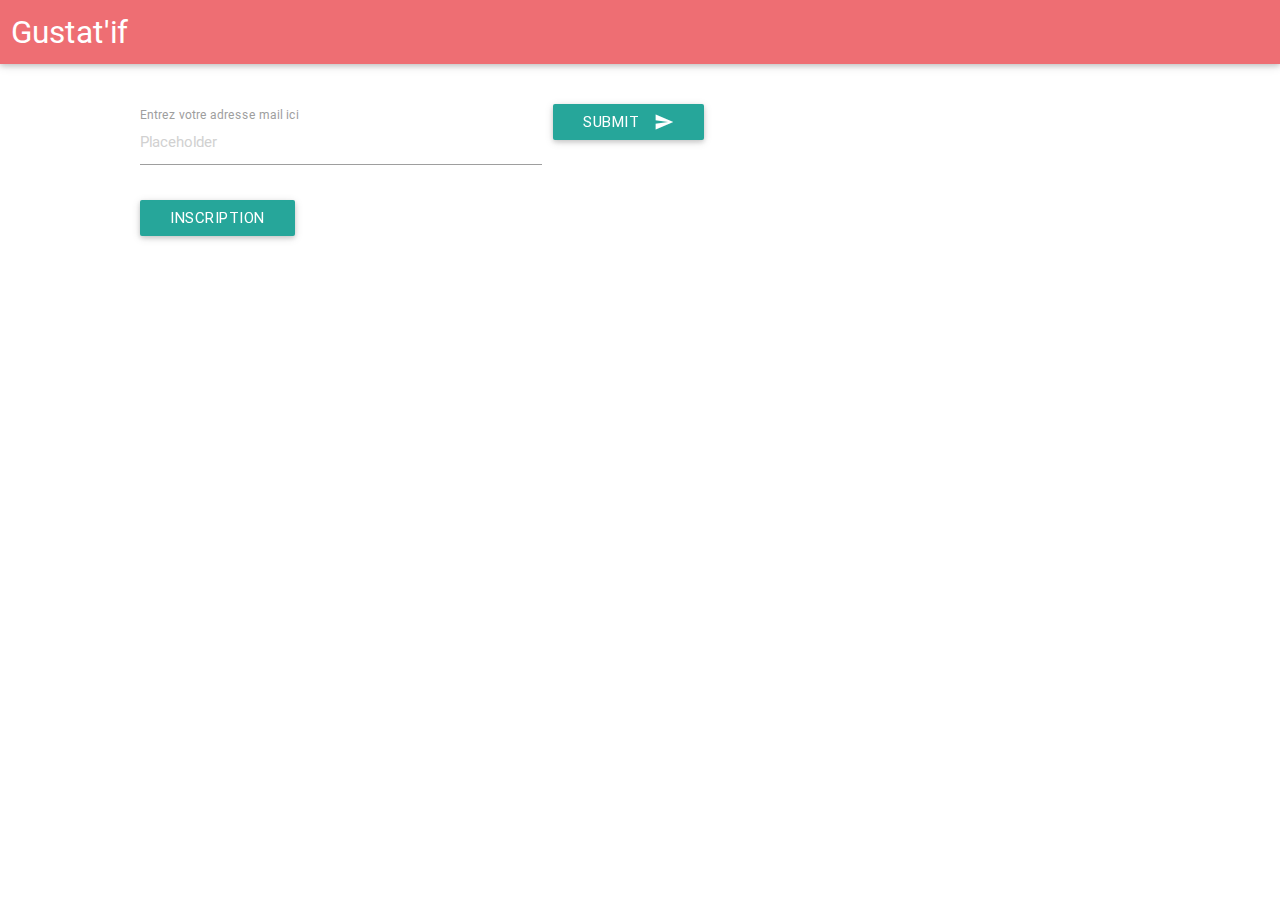
<file: index.html>
<!DOCTYPE html>
  <html>
    <head class="connexionScreen">
      <!--Import Google Icon Font-->
      <link href="http://fonts.googleapis.com/icon?family=Material+Icons" rel="stylesheet">
      <!--Import materialize.css-->
      <link type="text/css" rel="stylesheet" href="css/materialize.min.css"  media="screen,projection"/>

      <!--Let browser know website is optimized for mobile-->
      <meta name="viewport" content="width=device-width, initial-scale=1.0"/>
    </head>

    <body>
      <!--Import jQuery before materialize.js-->
      <script type="text/javascript" src="https://code.jquery.com/jquery-2.1.1.min.js"></script>
      <script type="text/javascript" src="js/materialize.min.js"></script>
	
	<div class=row> 
		<div class="row">
		  <nav>
			<div class="nav-wrapper">
			  <div class="col s1" style="min-height:1px;">
				<a href="#" class="brand-logo left">Gustat'if</a>
			  </div>

			</div>
		  </nav>
		</div>
	</div>

<div class="row ">
		<div class="col s1"style="min-height:1px;"></div>
		<div class="col s10 ">
			<form class="col s10">
			  <div class="row">
				<div class="input-field col s6">
				  <input placeholder="Placeholder" id="mail" type="text" class="validate">
				  <label for="mail">Entrez votre adresse mail ici</label>
				</div>
					  <button class="btn waves-effect waves-light" type="submit" name="action">Submit
						<i class="material-icons right">send</i>
					  </button>
			</div>
			  
			</form>
			<div class="col s10">
				<div class="col s5"></div>
				<div class="col s5"><a class="waves-effect waves-light btn">inscription</a></div>
			</div>
		</div>
</div>

	  
	  


	  
</body>
  </html>
</file>
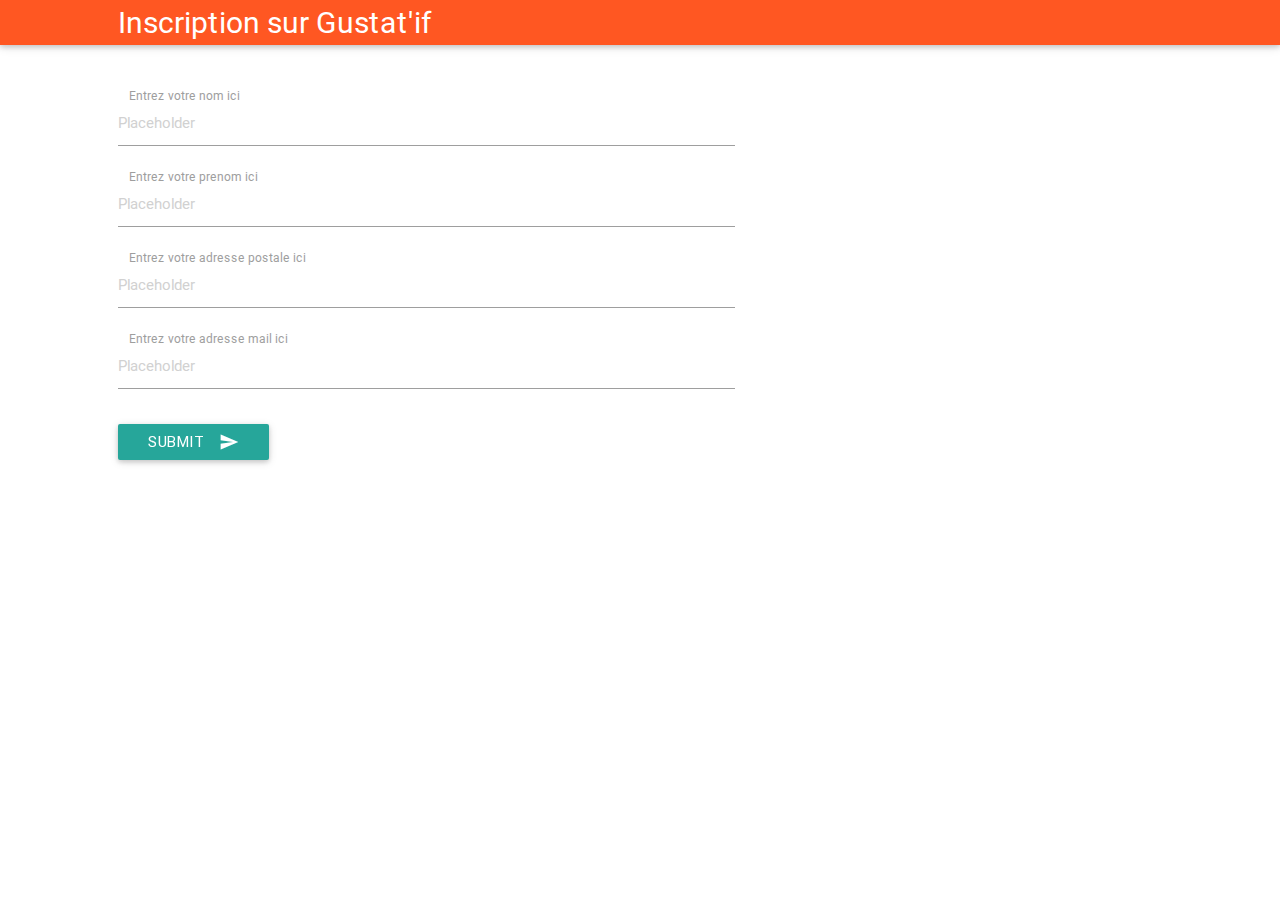
<file: inscription.html>
<!DOCTYPE html>
  <html>
    <head class="Inscription">
      <!--Import Google Icon Font-->
      <link href="http://fonts.googleapis.com/icon?family=Material+Icons" rel="stylesheet">
      <!--Import materialize.css-->
      <link type="text/css" rel="stylesheet" href="css/materialize.min.css"  media="screen,projection"/>

      <!--Let browser know website is optimized for mobile-->
      <meta name="viewport" content="width=device-width, initial-scale=1.0"/>
    </head>

    <body>
      <!--Import jQuery before materialize.js-->
      <script type="text/javascript" src="https://code.jquery.com/jquery-2.1.1.min.js"></script>
      <script type="text/javascript" src="js/materialize.min.js"></script>
	
<div class="row deep-orange z-depth-1">	
	<div class="col s1" style="min-height:1px;"> </div>
	<div class="col s10" > <span calss="flow-text" style="font-size:200%; color:white;">  Inscription sur Gustat'if </span> </div>
</div>
	
<div class="row">
	<div class="row"></div>
	<div class="col s1" style="min-height:1px;"></div>
	<div class="col s6">
		<form>
				<div class="input-field row">
				  <input placeholder="Placeholder" id="nom" type="text" class="validate">
				  <label for="mail">Entrez votre nom ici</label>
				</div>
				<div class="input-field row">
				  <input placeholder="Placeholder" id="prenom" type="text" class="validate">
				  <label for="mail">Entrez votre prenom ici</label>
				</div>
				<div class="input-field row">
				  <input placeholder="Placeholder" id="adresse" type="text" class="validate">
				  <label for="mail">Entrez votre adresse postale ici</label>
				</div>
				<div class="input-field row">
				  <input placeholder="Placeholder" id="mail" type="text" class="validate">
				  <label for="mail">Entrez votre adresse mail ici</label>
				</div>
				<div class="row">
					  <button class="btn waves-effect waves-light" type="submit" name="action">Submit
						<i class="material-icons right">send</i>
					  </button>
				</div>
		
		</form>
	</div>

</div>


	  
    </body>
  </html>
</file>
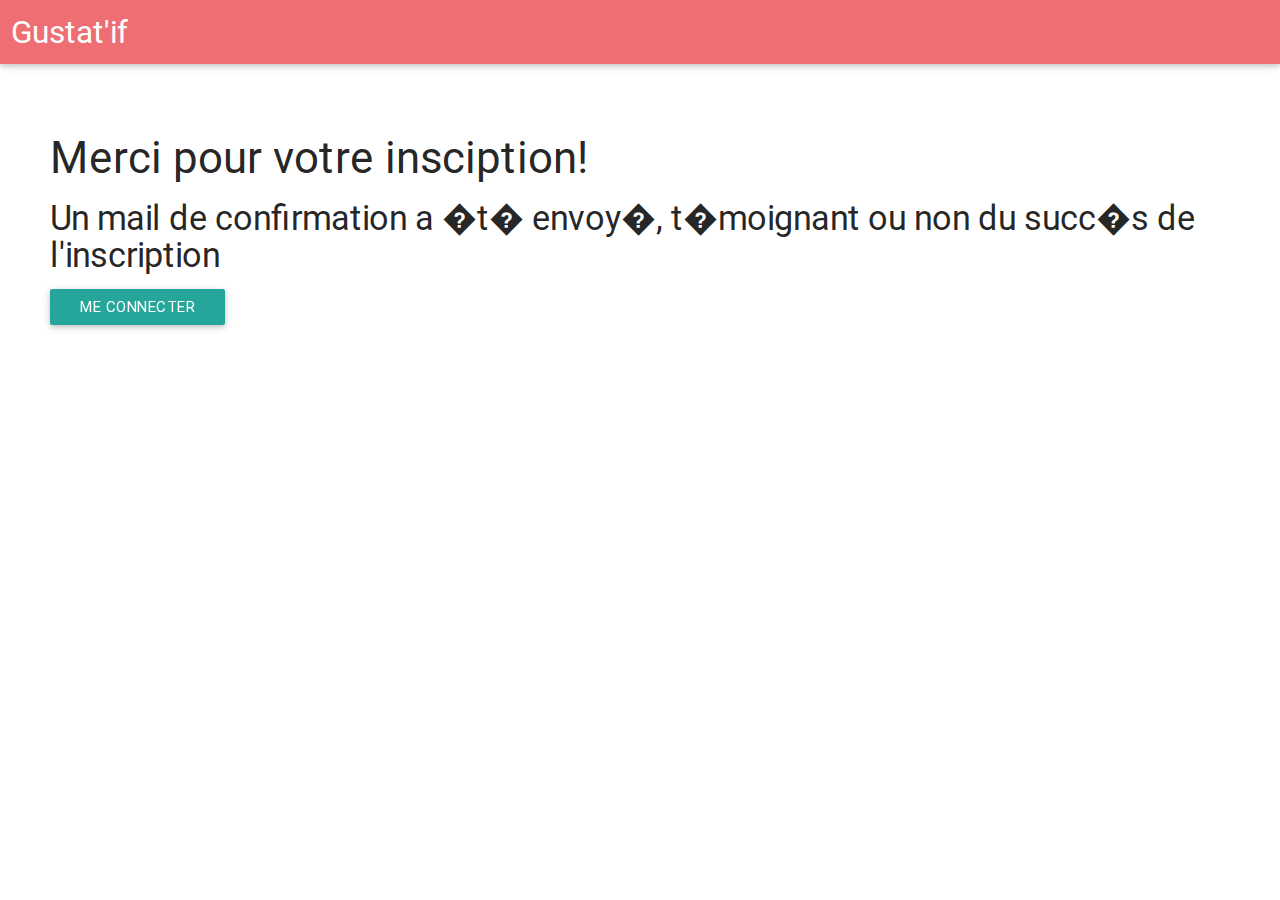
<file: InscriptionDone.html>
<!DOCTYPE html>
  <html>
    <head class="connexionScreen">
      <!--Import Google Icon Font-->
      <link href="http://fonts.googleapis.com/icon?family=Material+Icons" rel="stylesheet">
      <!--Import materialize.css-->
      <link type="text/css" rel="stylesheet" href="css/materialize.min.css"  media="screen,projection"/>

      <!--Let browser know website is optimized for mobile-->
      <meta name="viewport" content="width=device-width, initial-scale=1.0"/>
    </head>

    <body>
      <!--Import jQuery before materialize.js-->
      <script type="text/javascript" src="https://code.jquery.com/jquery-2.1.1.min.js"></script>
      <script type="text/javascript" src="js/materialize.min.js"></script>
	  
	<div class=row> 
		<div class="row">
		  <nav>
			<div class="nav-wrapper">
			  <div class="col s1" style="min-height:1px;">
				<a href="#" class="brand-logo left">Gustat'if</a>
			  </div>

			</div>
		  </nav>
		</div>
	</div>
	  <div style="margin:50px;">
	  <h3>Merci pour votre insciption!</h3>
	  <h4> Un mail de confirmation a �t� envoy�, t�moignant ou non du succ�s de l'inscription</h4>
	 <a class="waves-effect waves-light btn">me connecter</a>
	 </div>

	  
    </body>
  </html>
</file>
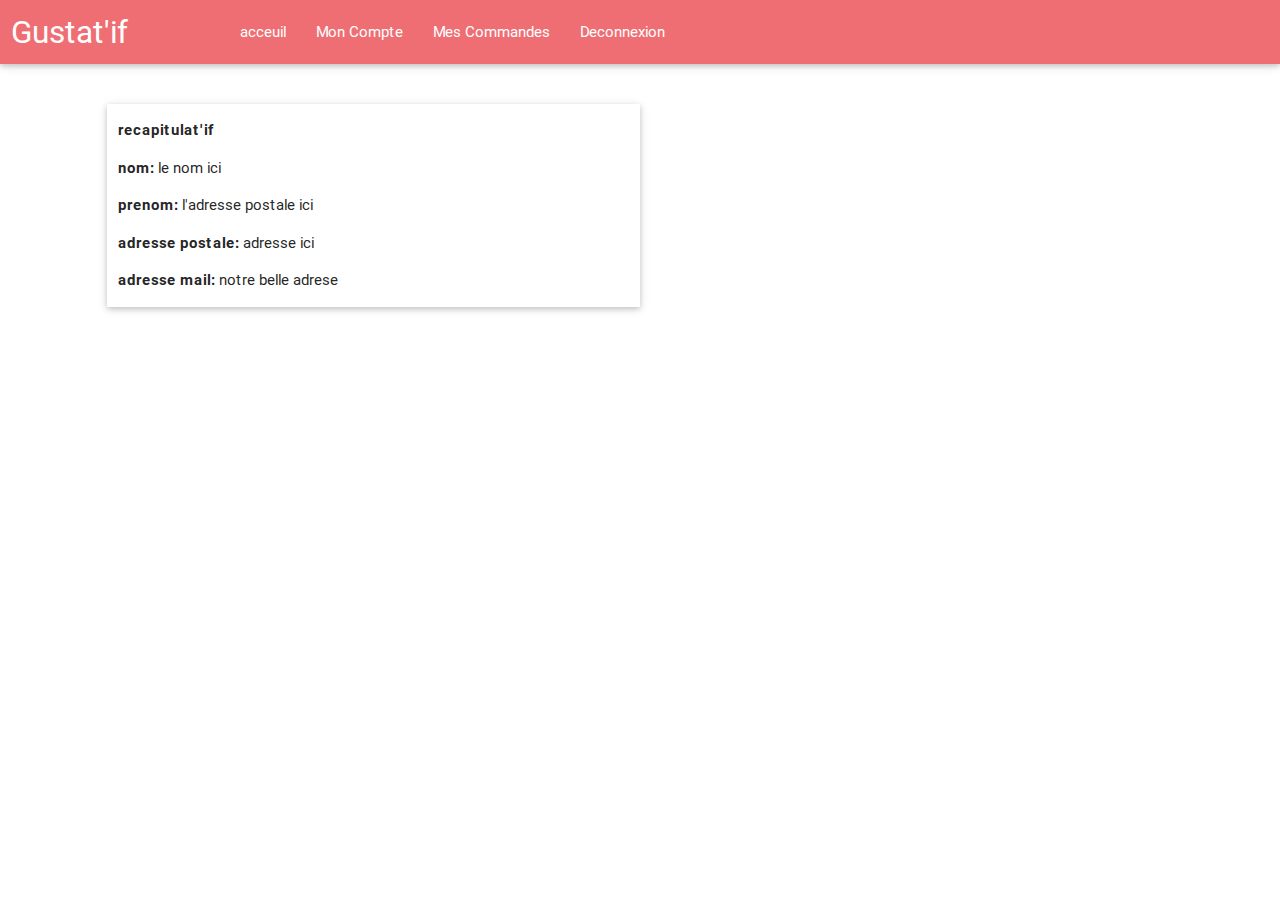
<file: MonCompte.html>
<!DOCTYPE html>
  <html>
    <head class="connexionScreen">
      <!--Import Google Icon Font-->
      <link href="http://fonts.googleapis.com/icon?family=Material+Icons" rel="stylesheet">
      <!--Import materialize.css-->
      <link type="text/css" rel="stylesheet" href="css/materialize.min.css"  media="screen,projection"/>

      <!--Let browser know website is optimized for mobile-->
      <meta name="viewport" content="width=device-width, initial-scale=1.0"/>
    </head>

<body>
      <!--Import jQuery before materialize.js-->
      <script type="text/javascript" src="https://code.jquery.com/jquery-2.1.1.min.js"></script>
      <script type="text/javascript" src="js/materialize.min.js"></script>
	<div class=row> 
		<div class="row">
		  <nav>
			<div class="nav-wrapper">
			  <div class="col s2" style="min-height:1px;">
				<a href="#" class="brand-logo left">Gustat'if</a>
			  </div>
			  <div class="col s6">
				  <ul id="nav-mobile" class="left midle hide-on-med-and-down">
					<li><a href="">acceuil</a></li>
					<li><a href="">Mon Compte</a></li>
					<li><a href="">Mes Commandes</a></li>
					<li><a href="">Deconnexion</a></li>
				  </ul>
			   </div>
			</div>
		  </nav>
		</div>
	</div>
	<div class="row">
		<div class="col s1" style="min-height:1px;"></div>
		<div class="col s5 z-depth-1" style="font-weight:bold;">
			<p> recapitulat'if</p>
			<p>nom: <span id="nom" style="font-weight:normal;"> le nom ici </span> </p> 
			<p>prenom: <span id="nom" style="font-weight:normal;"> l'adresse postale ici </span> </p> 
			<p>adresse postale: <span id="nom" style="font-weight:normal;"> adresse ici </span> </p> 
			<p>adresse mail: <span id="nom" style="font-weight:normal;"> notre belle adrese </span> </p> 
		</div>
		
	
	</div>


	  
	  


	  
</body>
  </html>
</file>
